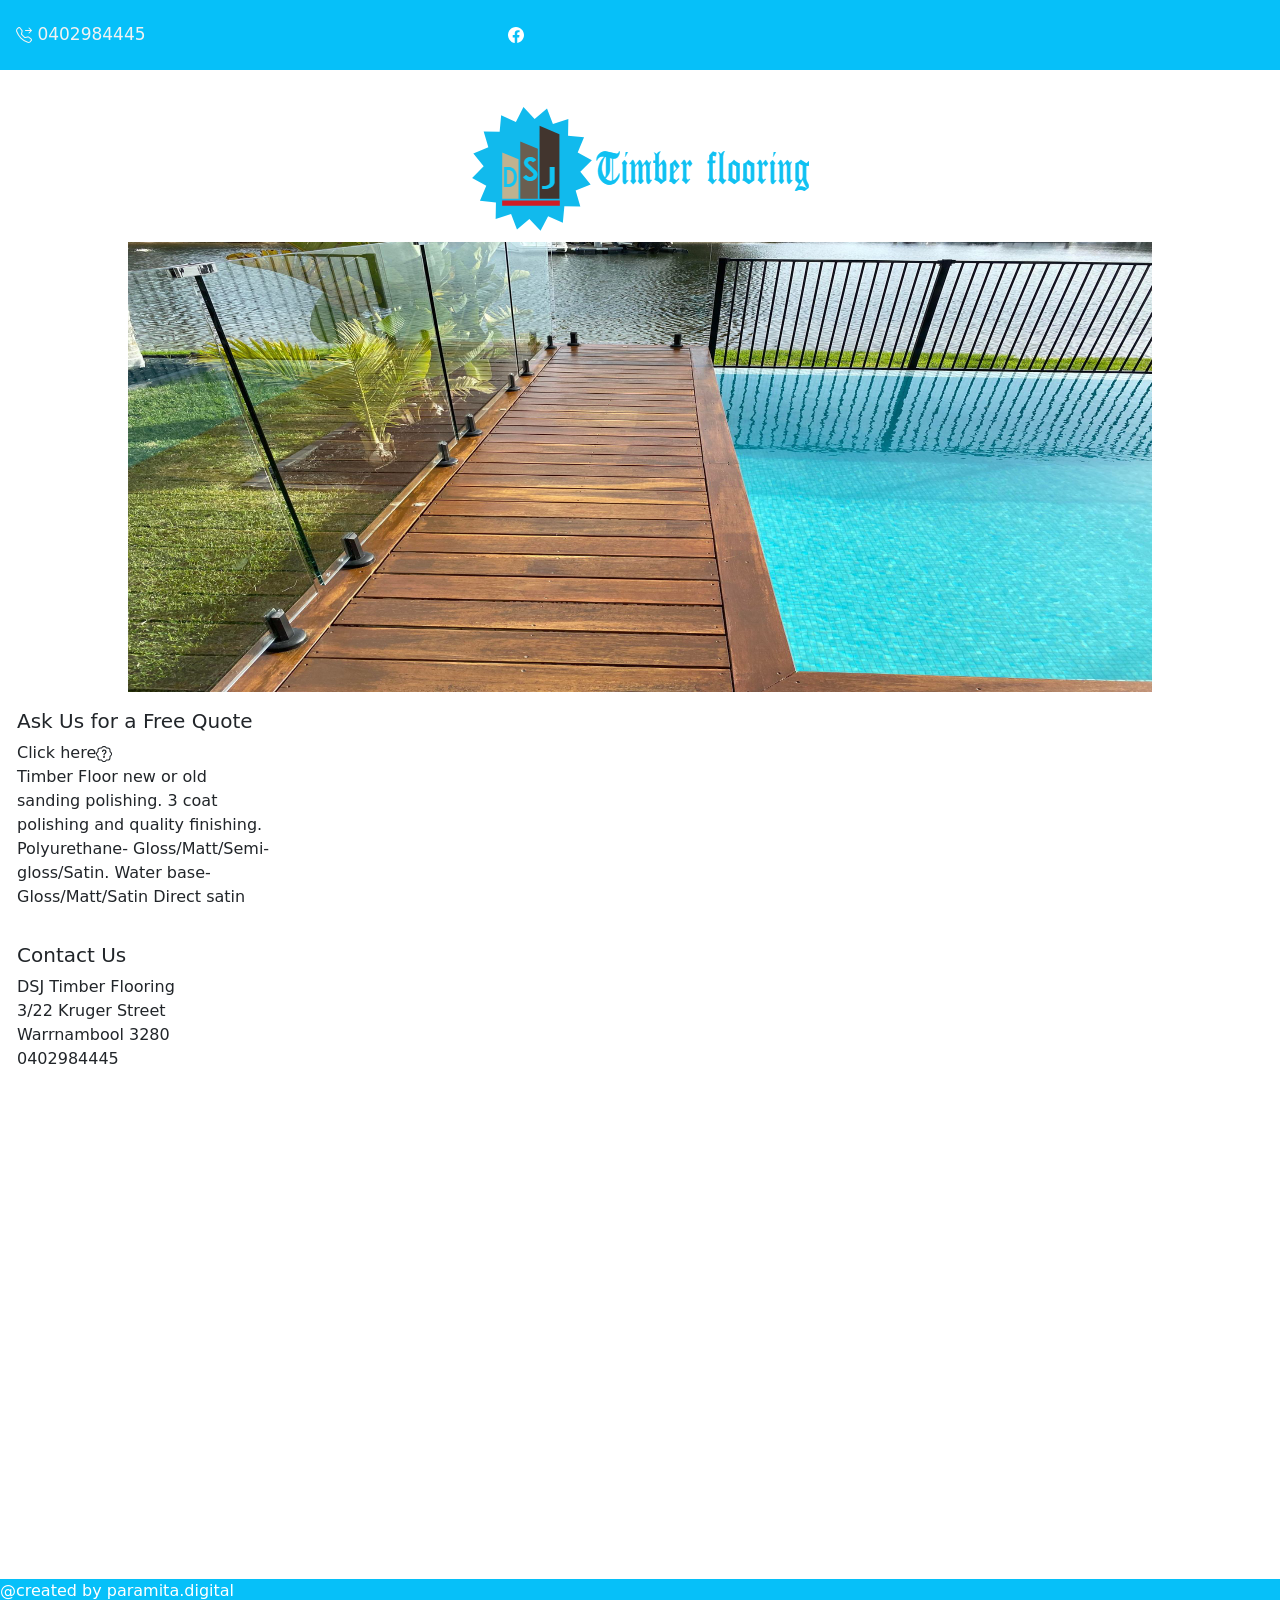
<file: Index.html>
<!DOCTYPE html>
<html lang="en">

<head>
    <meta charset="UTF-8">
    <meta http-equiv="X-UA-Compatible" content="IE=edge">
    <meta name="viewport" content="width=device-width, initial-scale=1.0">
    <title>DSJ Timber Flooring</title>
    <link href="https://cdn.jsdelivr.net/npm/bootstrap@5.1.3/dist/css/bootstrap.min.css" rel="stylesheet"
        integrity="sha384-1BmE4kWBq78iYhFldvKuhfTAU6auU8tT94WrHftjDbrCEXSU1oBoqyl2QvZ6jIW3" crossorigin="anonymous">
    <link rel="stylesheet" href="./css/index.css">
    <style>
        .mySlides {
            display: none;
        }
    </style>

</head>

<body>

    <navbar>
        <div class="navbar">
            <div>
                <svg xmlns="http://www.w3.org/2000/svg" width="16" height="16" fill="currentColor"
                    class="bi bi-telephone-forward" viewBox="0 0 16 16">
                    <path
                        d="M3.654 1.328a.678.678 0 0 0-1.015-.063L1.605 2.3c-.483.484-.661 1.169-.45 1.77a17.568 17.568 0 0 0 4.168 6.608 17.569 17.569 0 0 0 6.608 4.168c.601.211 1.286.033 1.77-.45l1.034-1.034a.678.678 0 0 0-.063-1.015l-2.307-1.794a.678.678 0 0 0-.58-.122l-2.19.547a1.745 1.745 0 0 1-1.657-.459L5.482 8.062a1.745 1.745 0 0 1-.46-1.657l.548-2.19a.678.678 0 0 0-.122-.58L3.654 1.328zM1.884.511a1.745 1.745 0 0 1 2.612.163L6.29 2.98c.329.423.445.974.315 1.494l-.547 2.19a.678.678 0 0 0 .178.643l2.457 2.457a.678.678 0 0 0 .644.178l2.189-.547a1.745 1.745 0 0 1 1.494.315l2.306 1.794c.829.645.905 1.87.163 2.611l-1.034 1.034c-.74.74-1.846 1.065-2.877.702a18.634 18.634 0 0 1-7.01-4.42 18.634 18.634 0 0 1-4.42-7.009c-.362-1.03-.037-2.137.703-2.877L1.885.511zm10.762.135a.5.5 0 0 1 .708 0l2.5 2.5a.5.5 0 0 1 0 .708l-2.5 2.5a.5.5 0 0 1-.708-.708L14.293 4H9.5a.5.5 0 0 1 0-1h4.793l-1.647-1.646a.5.5 0 0 1 0-.708z" />
                </svg>
                0402984445
            </div>
            <svg xmlns="http://www.w3.org/2000/svg" width="16" height="16" fill="currentColor" class="bi bi-facebook"
                viewBox="0 0 16 16">
                <path
                    d="M16 8.049c0-4.446-3.582-8.05-8-8.05C3.58 0-.002 3.603-.002 8.05c0 4.017 2.926 7.347 6.75 7.951v-5.625h-2.03V8.05H6.75V6.275c0-2.017 1.195-3.131 3.022-3.131.876 0 1.791.157 1.791.157v1.98h-1.009c-.993 0-1.303.621-1.303 1.258v1.51h2.218l-.354 2.326H9.25V16c3.824-.604 6.75-3.934 6.75-7.951z" />
            </svg>
            <!-- time clock -->
            <div id="showDate">
            </div>
            <div id="showTime">
            </div>


        </div>
    </navbar>
    <header>
        <div class="title">
            <img src="./images/logo.png" class="titleimg" />
            <!--  
            <svg>
                <text x="20" y="40"
                    style="stroke:#454e56;stroke-width:1; fill:rgb(6, 192, 249);font-size:25px;letter-spacing: 1;">DJS
                    Timber
                    Flooring</text>
            </svg>
        -->
        </div>


    </header>




    <!-- slide show -->
    <div class="w3-content w3-section" style="max-width:80%;margin:auto">
        <img class="mySlides" src="./images/s0.jpg" style="height:50vh;width:100%">
        <img class="mySlides" src="./images/s1.jpg" style="height:50vh;width:100%"">
            <img class=" mySlides" src="./images/s2.jpg" style="height:50vh;width:100%"">
            <img class=" mySlides" src="./images/s3.jpg" style="height:50vh;width:100%"">
        </div>
        <!-- slideshow ends -->



        <div id=" flex-box">
        <!-- bootstrap cards with images -->
        <div class="card" style="width: 18rem;">

            <div class="card-body">
                <h5 class="card-title">Ask Us for a Free Quote</h5>
                <a>Click here<svg xmlns="http://www.w3.org/2000/svg" width="16" height="16" fill="currentColor"
                        class="bi bi-patch-question" viewBox="0 0 16 16">
                        <path
                            d="M8.05 9.6c.336 0 .504-.24.554-.627.04-.534.198-.815.847-1.26.673-.475 1.049-1.09 1.049-1.986 0-1.325-.92-2.227-2.262-2.227-1.02 0-1.792.492-2.1 1.29A1.71 1.71 0 0 0 6 5.48c0 .393.203.64.545.64.272 0 .455-.147.564-.51.158-.592.525-.915 1.074-.915.61 0 1.03.446 1.03 1.084 0 .563-.208.885-.822 1.325-.619.433-.926.914-.926 1.64v.111c0 .428.208.745.585.745z" />
                        <path
                            d="m10.273 2.513-.921-.944.715-.698.622.637.89-.011a2.89 2.89 0 0 1 2.924 2.924l-.01.89.636.622a2.89 2.89 0 0 1 0 4.134l-.637.622.011.89a2.89 2.89 0 0 1-2.924 2.924l-.89-.01-.622.636a2.89 2.89 0 0 1-4.134 0l-.622-.637-.89.011a2.89 2.89 0 0 1-2.924-2.924l.01-.89-.636-.622a2.89 2.89 0 0 1 0-4.134l.637-.622-.011-.89a2.89 2.89 0 0 1 2.924-2.924l.89.01.622-.636a2.89 2.89 0 0 1 4.134 0l-.715.698a1.89 1.89 0 0 0-2.704 0l-.92.944-1.32-.016a1.89 1.89 0 0 0-1.911 1.912l.016 1.318-.944.921a1.89 1.89 0 0 0 0 2.704l.944.92-.016 1.32a1.89 1.89 0 0 0 1.912 1.911l1.318-.016.921.944a1.89 1.89 0 0 0 2.704 0l.92-.944 1.32.016a1.89 1.89 0 0 0 1.911-1.912l-.016-1.318.944-.921a1.89 1.89 0 0 0 0-2.704l-.944-.92.016-1.32a1.89 1.89 0 0 0-1.912-1.911l-1.318.016z" />
                        <path d="M7.001 11a1 1 0 1 1 2 0 1 1 0 0 1-2 0z" />
                    </svg></a>
                <p class="card-text"> Timber Floor new or old sanding polishing.
                    3 coat polishing and quality finishing.
                    Polyurethane- Gloss/Matt/Semi-gloss/Satin.
                    Water base-Gloss/Matt/Satin
                    Direct satin</p>
            </div>
        </div>

        <!-- next card -->

        <div class="card" style="width: 18rem;">

            <div class="card-body">
                <h5 class="card-title">Contact Us</h5>

                <p class="card-text">DSJ Timber Flooring</br>
                    3/22 Kruger Street Warrnambool 3280</br>
                    0402984445</p>

            </div>
        </div>



        <!-- next card -->
        <div class="card" style="width: 18rem;">

            <div class="card-body">



                <iframe
                    src="https://www.google.com/maps/embed?pb=!1m18!1m12!1m3!1d3127.7953195324935!2d142.4702004158596!3d-38.3768561742465!2m3!1f0!2f0!3f0!3m2!1i1024!2i768!4f13.1!3m3!1m2!1s0x6acd4c5ec7985851%3A0x3588e89d943b0df0!2sUnit%203%2F22%20Kruger%20St%2C%20Warrnambool%20VIC%203280!5e0!3m2!1sen!2sau!4v1651799597384!5m2!1sen!2sau"
                    width="600" height="450" style="border:0;" allowfullscreen="" loading="lazy"
                    referrerpolicy="no-referrer-when-downgrade"></iframe>
            </div>
        </div>
        <!-- next card -->

    </div>

    <script>
        var myIndex = 0;
        carousel();

        function carousel() {
            var i;
            var x = document.getElementsByClassName(" mySlides"); for (i = 0; i < x.length; i++) {
                x[i].style.display = "none";
            } myIndex++; if (myIndex > x.length) { myIndex = 1 }
            x[myIndex - 1].style.display = "block";
            setTimeout(carousel, 2000); // Change image every 2 seconds
        }
    </script>
</body>

</html>

</header>
<footer>
    <div class="lowbar">@created by paramita.digital</div>
</footer>
</body>

</html>
</file>
<file: css/index.css>
:root {
    --blue:rgb(6, 192, 249);
    --yellow: #f0be08;
    --white: #ffffff;
  }
  *, ::after, ::before {
    box-sizing: border-box;
}

body {
    margin: 0;
}

.navbar {
    overflow: hidden;
    background-color: var(--blue);
    position: fixed;
    top: 0;
    width: 100%;
    color:var(--white)
}

.navbar div {
    float: left;
    display: block;
    color: #f2f2f2;
    text-align: center;
    padding: 14px 16px;
    text-decoration: none;
    font-size: 17px;
}

.navbar a:hover {
    background: var(--yellow);

    color: black;
}

/* flexbox and cards */
#flex-box {
    margin-top: -100px;
    display:inline-flex;
    
    flex-wrap: wrap;
    padding:2%;
    align-items: center;
    justify-content: center;
    justify-content:space-evenly;
    
    
}
.title {
    margin-top: 100px;
    display:flex;
    justify-content: center;
    
    color: var(--yellow);
}
.card {
    border-color: white;
}
.lowbar{
    background-color: var(--blue); 
    width: 100%;
    height:5vh; 
    color: var(--white);
}
  


@media only screen and (max-width: 700px) {
    .mySlides {
        height:20vh;
    }
  }
  @media only screen and (max-width: 700px) {
      .titleimg{
          width:80%;
      }
  }
</file>
